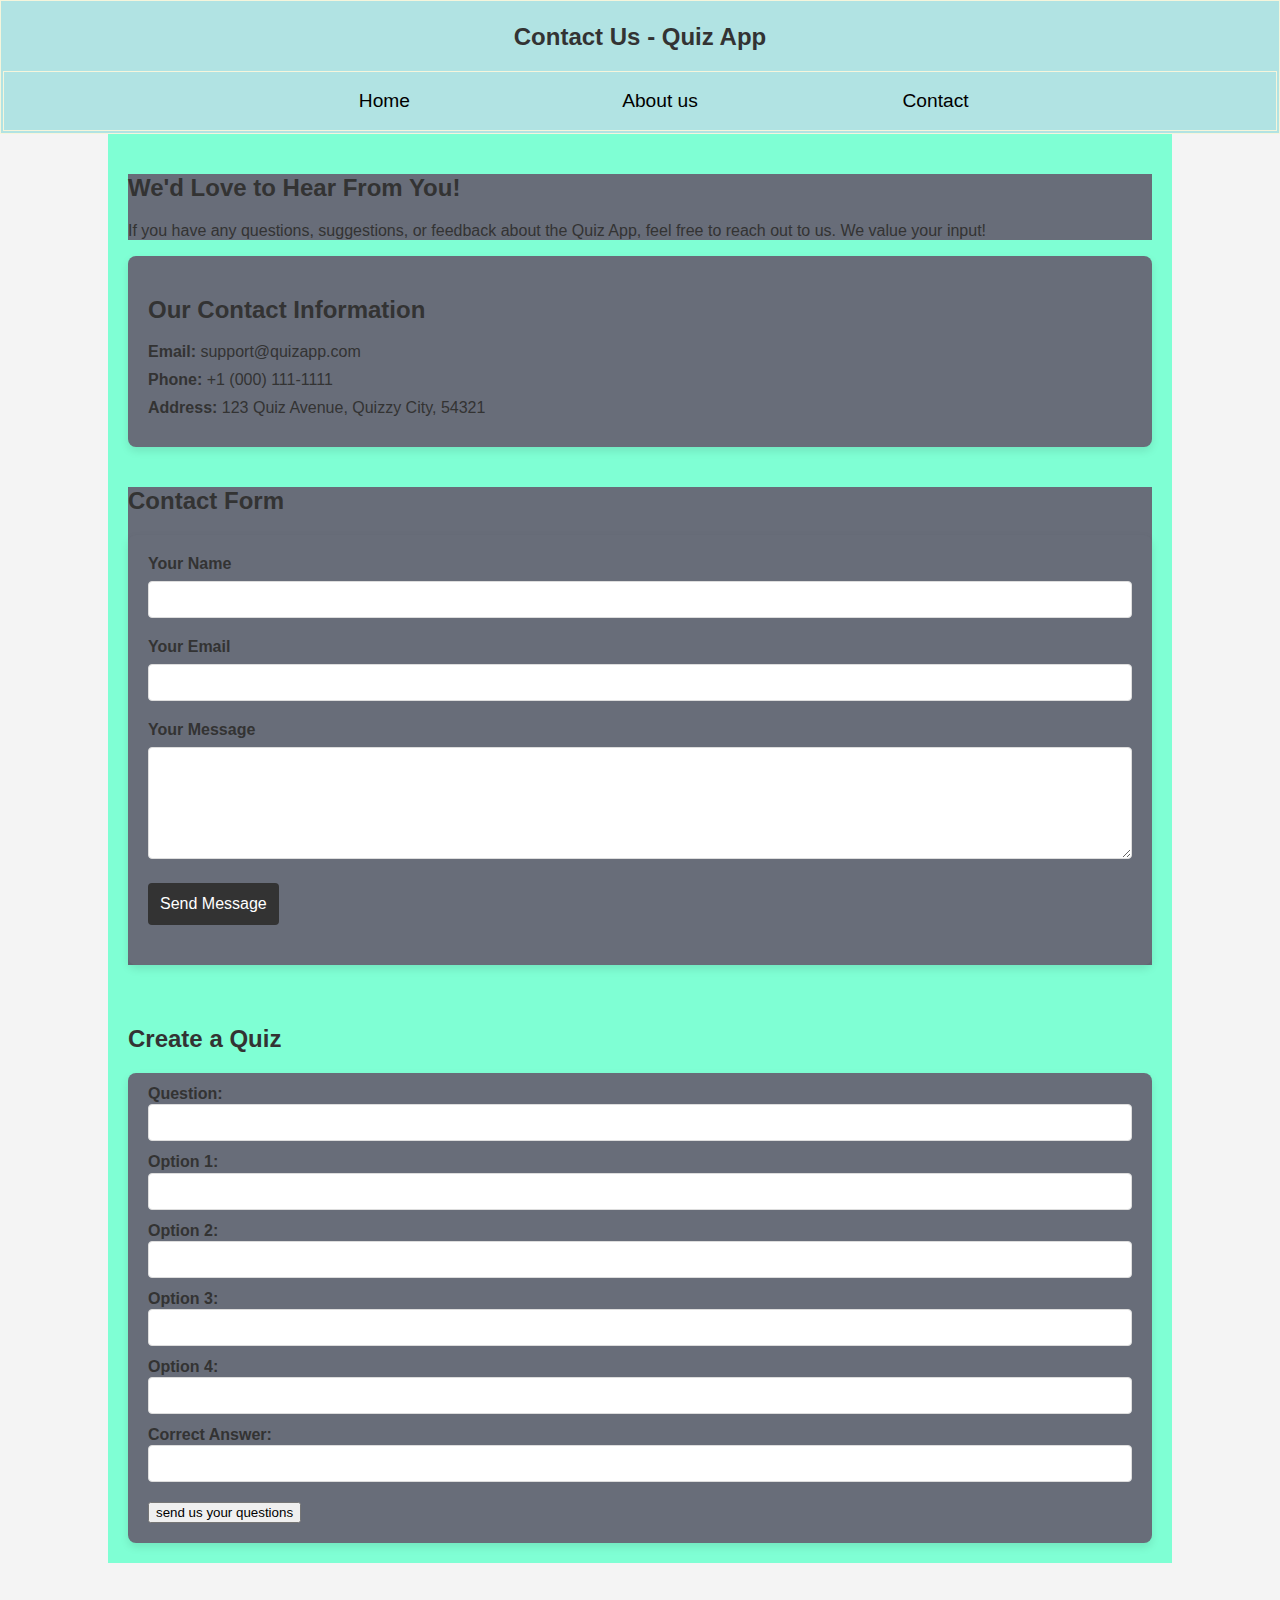
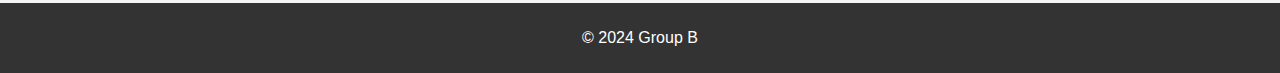
<file: contact.html>
<!DOCTYPE html>
<html lang="en">
<head>
    <meta charset="UTF-8">
    <meta name="viewport" content="width=device-width, initial-scale=1.0">
    <title>Quiz App</title>
    <style>
        body {
            font-family: Arial, sans-serif;
            line-height: 1.6 em;
            margin: 0;
            padding: 0;
            background-color: #f4f4f4;
            color: #333;
        }

        header {
            background-color: #333;
            color: #fff;
            text-align: center;
            padding: 1em;
        }

        .container , #quizForm{
            width: 80%;
            margin: 0 auto;
            padding: 20px;
            background-color:aquamarine ;
        }
div.container section, section form, #quizDataForm
{
    background-color: rgb(104, 109, 121);
    

}
#quizDataForm
{
    line-height: 0.1em ;
}

        h2 {
            color: #333;
        }

        form {
            background-color: #fff;
            padding: 20px;
            border-radius: 8px;
            box-shadow: 0 4px 8px rgba(0, 0, 0, 0.1);
        }

        label {
            display: block;
            margin-bottom: 8px;
            font-weight: bold;
        }

        input, textarea {
            width: 100%;
            padding: 10px;
            margin-bottom: 20px;
            border: 1px solid #ddd;
            border-radius: 4px;
            box-sizing: border-box;
        }

        input[type="submit"] {
            background-color: #333;
            color: #fff;
            border: none;
            cursor: pointer;
            padding: 12px;
            font-size: 16px;
            width: auto;
        }

        input[type="submit"]:hover {
            background-color: #555;
        }

        footer {
            text-align: center;
            background-color: #333;
            color: #fff;
            padding: 10px 0;
            margin-top: 40px;
        }

        .contact-info {
            background-color: #fff;
            padding: 20px;
            border-radius: 8px;
            box-shadow: 0 4px 8px rgba(0, 0, 0, 0.1);
            margin-bottom: 40px;
        }

        .contact-info p {
            font-size: 16px;
            margin: 10px 0;
        }
        header {
        background-color: #b1e3e3;
        padding: 20px 0;
        text-align: center;
        margin: auto;
        padding: 2px;
        border: 1px solid beige;
        
    }
    header nav {
    margin-top: 0px;
}
header nav ul {
    display: flex;
    justify-content: center;
    gap: 30px;
    list-style: none;
}

header nav ul li {
    list-style: none;
    width:20%;
   
}

header nav ul li a {
    font-size: 1.2rem;
    color: black;
    padding: 10px 20px;
    transition: background-color 0.3s ease;
    text-decoration: none;
    border-radius: 5px;;
}

header nav ul li a:hover {
    background-color: #47cdcd;
    border-radius: 4px;
}
    </style>
   
</head>
<body>
    <header>
        <h2>Contact Us - Quiz App</h2>
        <header>
            <nav>
                <ul>
                    <li id="one"><a href ="index.html">Home</a></li>
                    <li class="kk"><a href="about.html">About us</a></li>
                    <li class="kk"><a href="contact.html">Contact</a></li>
                    
                 </ul>
          </nav>
        </header>
    </header>

    <div class="container">
        <section>
            <h2>We'd Love to Hear From You!</h2>
            <p>If you have any questions, suggestions, or feedback about the Quiz App, feel free to reach out to us. We value your input!</p>
        </section>

        <section class="contact-info">
            <h2>Our Contact Information</h2>
            <p><strong>Email:</strong> support@quizapp.com</p>
            <p><strong>Phone:</strong> +1 (000) 111-1111</p>
            <p><strong>Address:</strong> 123 Quiz Avenue, Quizzy City, 54321</p>
        </section>

        <section>
            <h2>Contact Form</h2>
            <form action="submit_contact_form.php" method="POST">
                <label for="name">Your Name</label>
                <input type="text" id="name" name="name" required>

                <label for="email">Your Email</label>
                <input type="email" id="email" name="email" required>

                <label for="message">Your Message</label>
                <textarea id="message" name="message" rows="6" required></textarea>

                <input type="submit" value="Send Message">
            </form>
        </section>
    </div>

    

    <!-- Form to add quiz data -->
    <div id="quizForm">
        <h2>Create a Quiz</h2>
        <form id="quizDataForm">
            <label for="question">Question:</label><br>
            <input type="text" id="question" required><br>

            <label for="option1">Option 1:</label><br>
            <input type="text" id="option1" required><br>

            <label for="option2">Option 2:</label><br>
            <input type="text" id="option2" required><br>

            <label for="option3">Option 3:</label><br>
            <input type="text" id="option3" required><br>

            <label for="option4">Option 4:</label><br>
            <input type="text" id="option4" required><br>

            <label for="answer">Correct Answer:</label><br>
            <input type="text" id="answer" required><br>

            <button type="submit">send us your questions</button>
        </form>
    </div>

    <!-- Quiz Content -->
    <div id="quizContent" style="display:none;">
        <div class="question"></div>
        <div class="answers"></div>
        <button class="btn" id="hidden-button" onclick="submitAnswer()">Next</button>
    </div>
    <footer>
        <p>&copy; 2024 Group B</p>
    </footer>
<script src="quizapp.js"></script>
</body>
</html>
</file>
